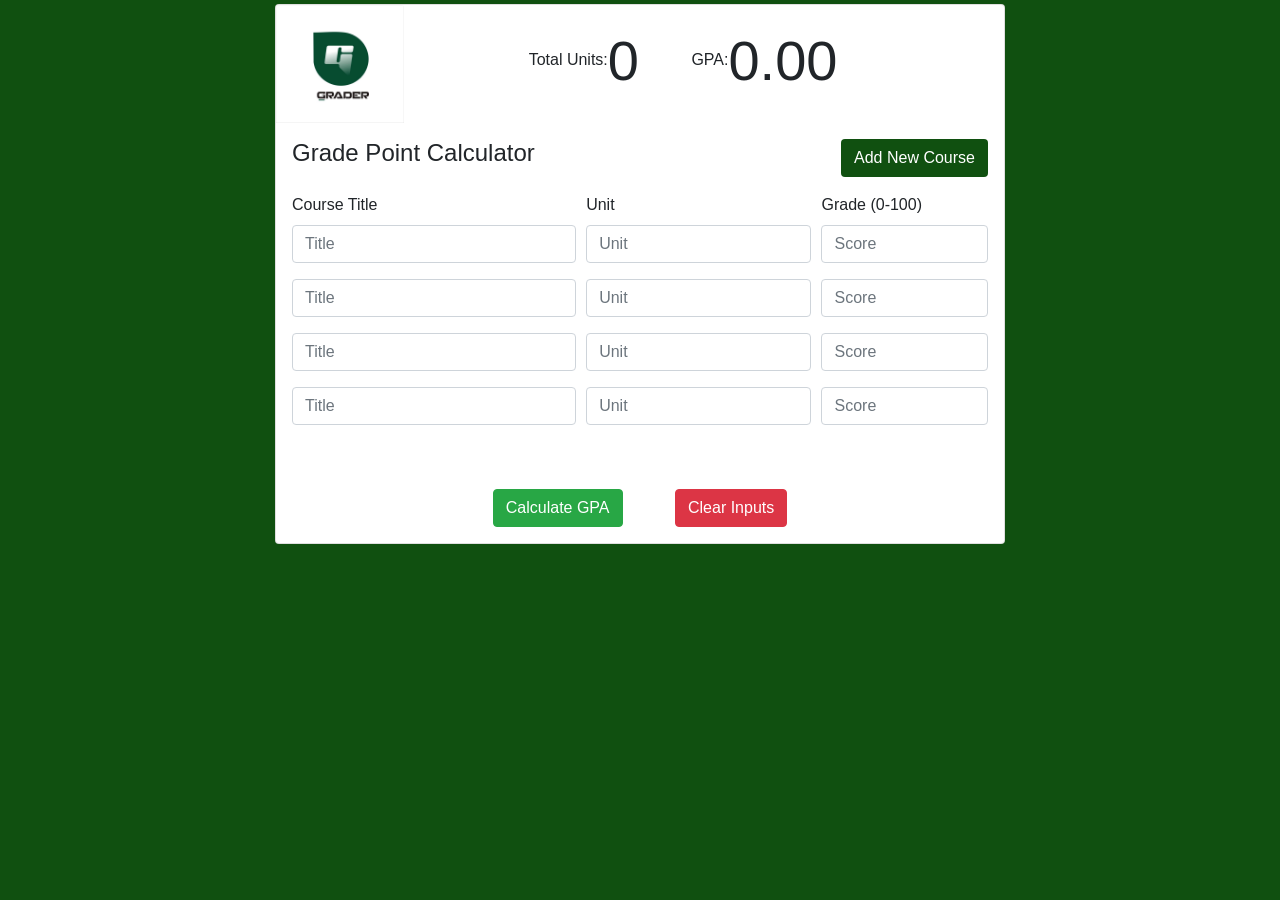
<file: home.html>
<!doctype html>
<html lang="en">

<head>
    <!-- Required meta tags -->
    <meta charset="utf-8">
    <meta name="viewport" content="width=device-width, initial-scale=1, shrink-to-fit=no">

    <!-- Bootstrap CSS -->
    <link rel="stylesheet" href="https://stackpath.bootstrapcdn.com/bootstrap/4.3.1/css/bootstrap.min.css"
        integrity="sha384-ggOyR0iXCbMQv3Xipma34MD+dH/1fQ784/j6cY/iJTQUOhcWr7x9JvoRxT2MZw1T" crossorigin="anonymous">
    <link rel="stylesheet" href="style.css">
    <link rel="icon" href="logo.jpeg">

    <title>Grade Point Calculator</title>
</head>

<body>
    <div class="container mt-1">
        <div class="row ">
            <div class="col-md-8 mx-auto">
                <div class="card ">
                    <div class="row">
                        <div class="col-md-4">
                            <img class="card-img-top" src="logo.jpeg" alt="">
                        </div>
                        <div class="col-md-8">
                            <span class="mr-5">Total Units:<span class=" gpas totalunit ">0</span> </span>
                            <span> GPA:<span class="gpas gpa">0.00</span></span>
                        </div>
                    </div>
                    <div class="card-body all p-3">
                        <div class="add-row form-row">
                            <div class="form-group col-md-12">
                                <h4 class="card-title" style="display: inline;">Grade Point Calculator</h4>
                                <button type="button" class="new_course btn btn-md">Add New Course</button>
                            </div>

                        </div>
                        <form id = "form">
                        <div class="form-row course-row">
                            <div class="form-group col-md-5">
                                <label for="title">Course Title</label>
                                <input type="text" class="form-control" id="title" placeholder="Title">
                            </div>
                            <div class="form-group col-md-4">
                                <label for="unit">Unit</label>
                                <input type="number" class="form-control unit" id="unit" placeholder="Unit" min="0">
                            </div>
                            <div class="form-group col-md-3">
                                <label for="score">Grade (0-100)</label>
                                <input type="number" class="form-control score" id="score" placeholder="Score" min="0">
                            </div>

                            <div class="form-group col-md-5  col-sm-5">
                                <input type="text" class="form-control title" id="title" placeholder="Title">
                            </div>
                            <div class="form-group col-md-4 col-sm-4">

                                <input type="number" class="form-control unit" id="unit" placeholder="Unit" min="0">
                            </div>
                            <div class="form-group col-md-3 col-sm-3">
                                <input type="number" class="form-control score" id="score" placeholder="Score" min="0">
                            </div>

                            <div class="form-group col-md-5">
                                <input type="text" class="form-control title" id="title" placeholder="Title">
                            </div>
                            <div class="form-group col-md-4">

                                <input type="number" class="form-control unit" id="unit" placeholder="Unit" min="0">
                            </div>
                            <div class="form-group col-md-3">
                                <input type="number" class="form-control score" id="score" placeholder="Score" min="0">
                            </div>
                            <div class="form-group col-md-5">
                                <input type="text" class="form-control title" id="title" placeholder="Title">
                            </div>
                            <div class="form-group col-md-4">

                                <input type="number" class="form-control unit" id="unit" placeholder="Unit" min="0">
                            </div>
                            <div class="form-group col-md-3">
                                <input type="number" class="form-control score" id="score" placeholder="Score" min="0">
                            </div>
                        </div>


                        <div class="text-center mt-5">
                            <button type="button" class="btn btn-success mr-5 btn-gpa">Calculate GPA</button>
                            <button type="reset" class="btn btn-danger">Clear Inputs</button>
                        </div>
                    </form>
                    </div>
                </div>
            </div>

        </div>
    </div>
    <!-- Optional JavaScript -->
    <!-- jQuery first, then Popper.js, then Bootstrap JS -->
    <script src="https://code.jquery.com/jquery-3.3.1.slim.min.js"
        integrity="sha384-q8i/X+965DzO0rT7abK41JStQIAqVgRVzpbzo5smXKp4YfRvH+8abtTE1Pi6jizo"
        crossorigin="anonymous"></script>
    <script src="https://cdnjs.cloudflare.com/ajax/libs/popper.js/1.14.7/umd/popper.min.js"
        integrity="sha384-UO2eT0CpHqdSJQ6hJty5KVphtPhzWj9WO1clHTMGa3JDZwrnQq4sF86dIHNDz0W1"
        crossorigin="anonymous"></script>
    <script src="https://stackpath.bootstrapcdn.com/bootstrap/4.3.1/js/bootstrap.min.js"
        integrity="sha384-JjSmVgyd0p3pXB1rRibZUAYoIIy6OrQ6VrjIEaFf/nJGzIxFDsf4x0xIM+B07jRM"
        crossorigin="anonymous"></script>
    <script src="script.js">

    </script>
</body>

</html>
</file>
<file: style.css>
body{
    background-color: rgb(16, 80, 16);
}

.card-img-top{
    width: 8em;
}

.btn-del{
    /* margin-top: 1.96em; */
}

.new_course{
    background-color: rgb(16, 80, 16);
    color: white;
    float: right;
}

.gpas{
    vertical-align: middle;
    line-height: 2em;
    font-size: 3.5em;
    text-align: center;
}

.gradeview{
    position: fixed;
    bottom:0px;
    right:0px;
}
</file>
